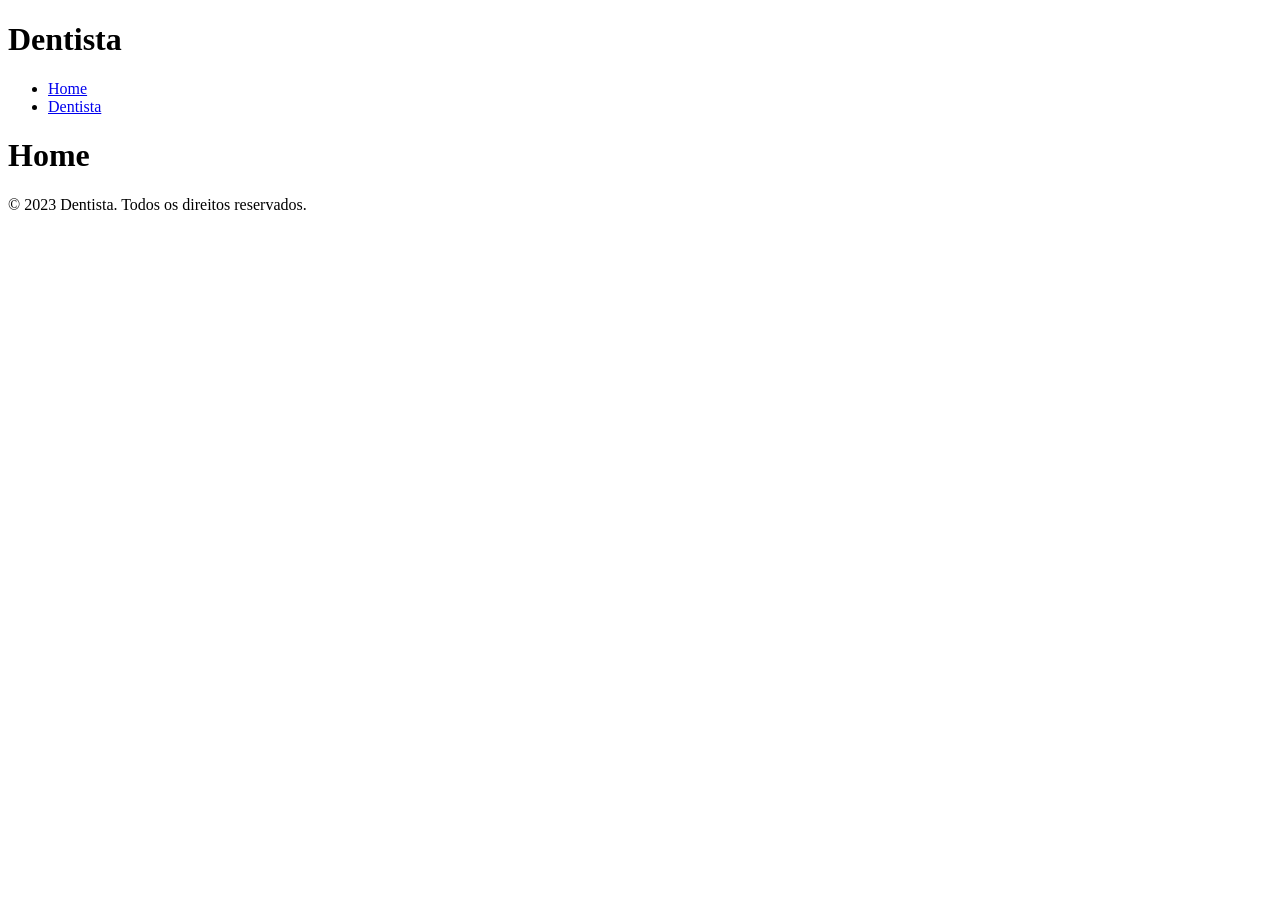
<file: index.html>
<!DOCTYPE html>
<html lang="en">
<head>
    <meta charset="UTF-8">
    <meta name="viewport" content="width=device-width, initial-scale=1.0">
    <title>Dentista</title>
</head>
<body>
    <header>
        <h1>Dentista</h1>
        <nav>
            <ul>
                <li><a href="index.html">Home</a></li>
                <li><a href="dentista.html">Dentista</a></li>
            </ul>
        </nav>
    </header>
    <h1>Home</h1>
    
    <footer><p>&copy; 2023 Dentista. Todos os direitos reservados.</p></footer>
</body>
</html>
</file>
